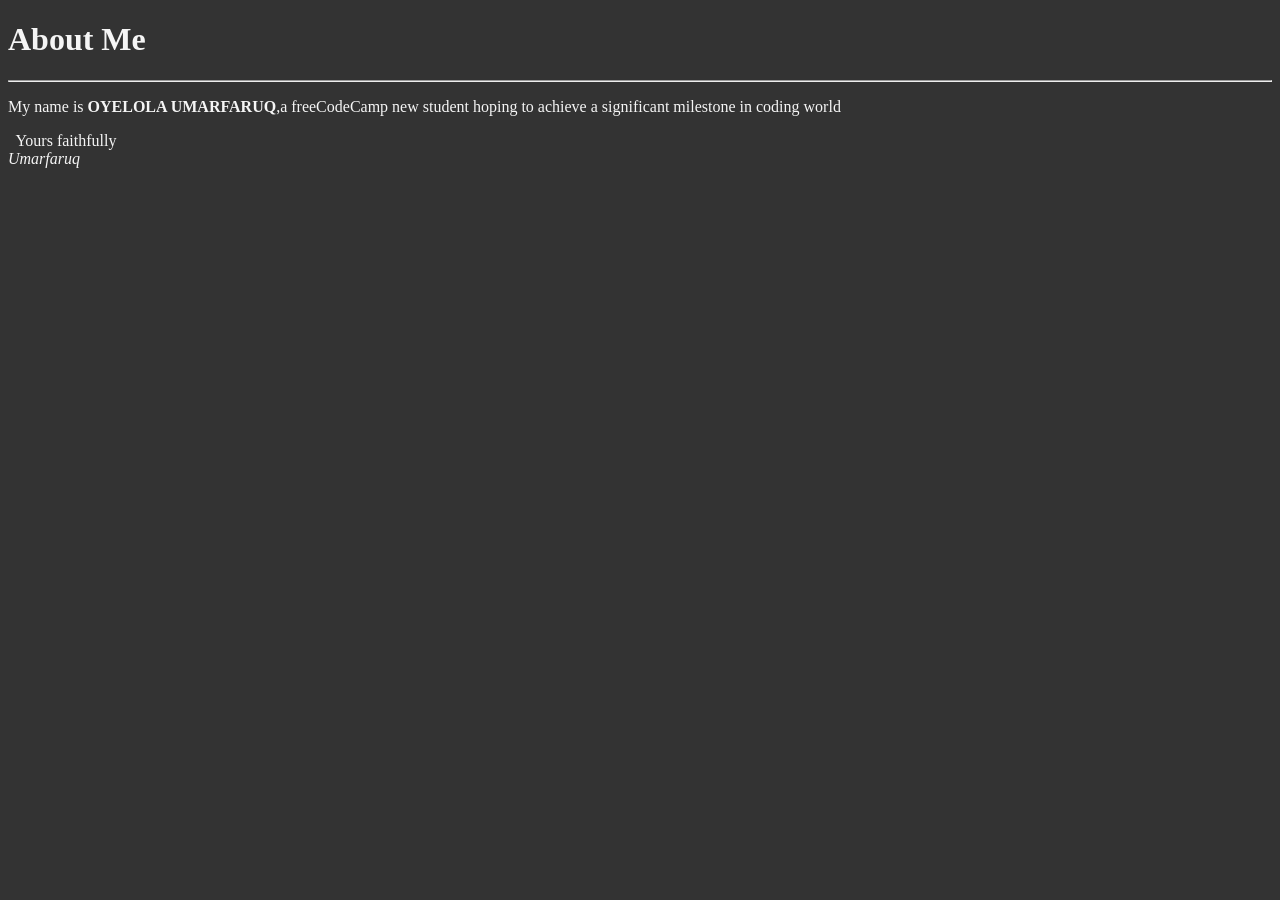
<file: oou.html>
<!DOCTYPE html>
<html>

<head>
  <meta charset="UTF-8">
  <meta name="viewport" content="width=device-width, initial-scale=1">
  <title></title>
</head>
<style>
  .b{
    background-color: #333;
    color: whitesmoke;
  }
</style>

<body class="b">
  <h1>About Me</h1>
  <hr>
  <p>My name is <strong>OYELOLA UMARFARUQ</strong>,a freeCodeCamp new student hoping to achieve a significant milestone in coding world</p>
  <p>
  &nbsp;&nbsp;Yours faithfully <br><em>Umarfaruq</em></p>
  
</body>

</html>
</file>
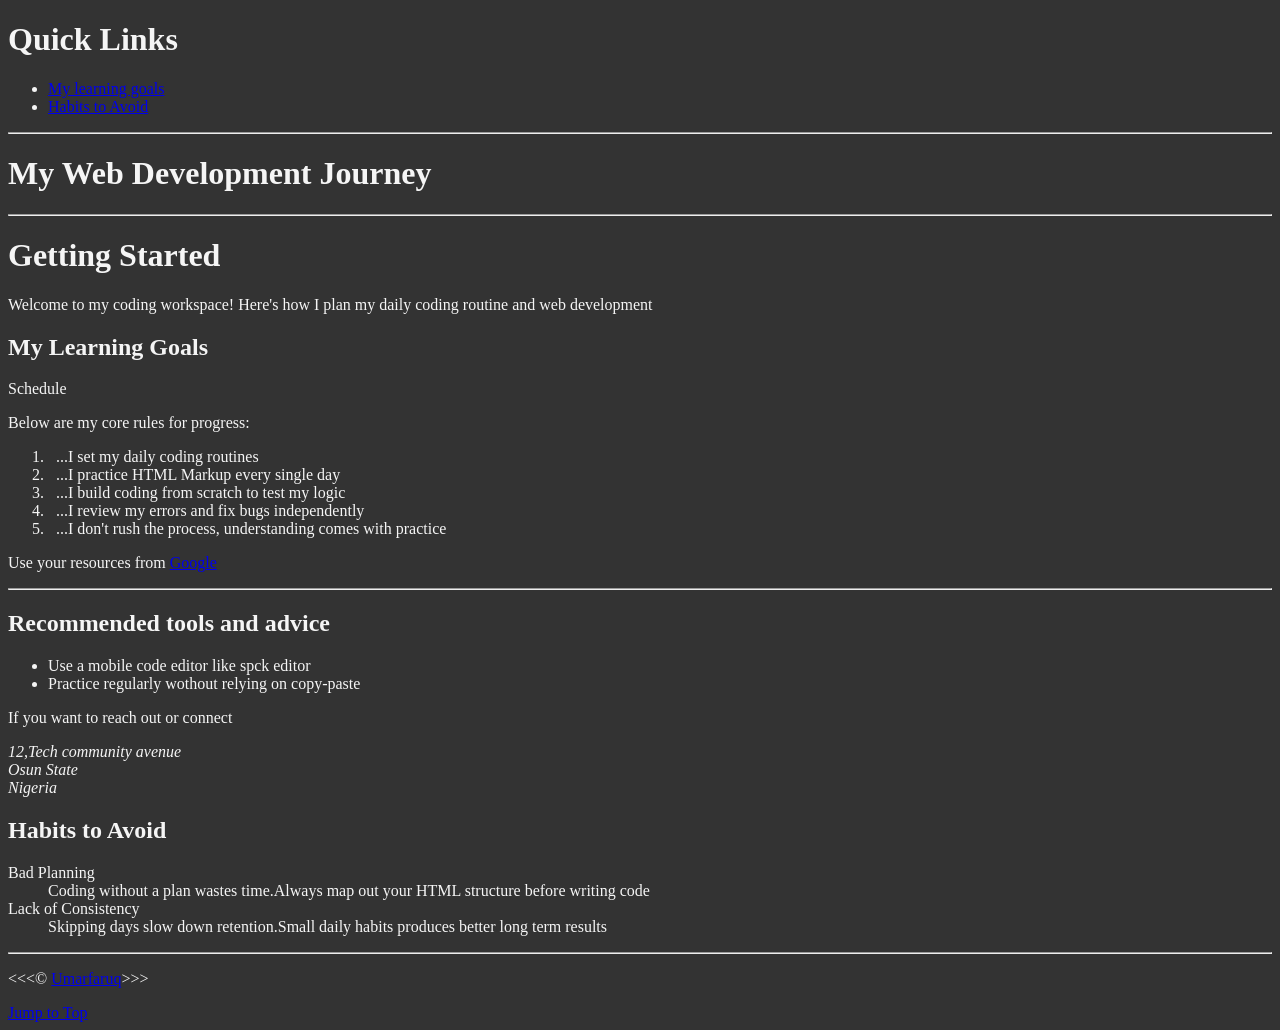
<file: study guide.html>
<!DOCTYPE html>
<html>
	
</header>

  <meta charset="UTF-8">
  <meta name="viewport" content="width=device-width, initial-scale=1">
  
  <title>STUDY GUIDE</title>
  <h1>Quick Links</h1>
  <nav>
    <ul>
      <li><a href="#learn">My learning goals</a></li>
      <li><a href="#avoid">Habits to Avoid</a></li>
    </ul>
   </nav>
   <hr>
  <h1>My Web Development Journey</h1>
</head>
<style>
  .body{
    background-color: #333;
    color: whitesmoke;
  }
</style>
<body class="body">
  <hr>
  <h1>Getting Started</h1>
  <p>Welcome to my coding workspace! Here's how I plan my daily coding routine and web development</p>
  <section id="learn">
    
  <h2>My Learning Goals</h2>
  <p>Schedule</p>
  <p>Below are my core rules for progress:</p>
  <ol>
    <li>
      &nbsp;&nbsp;...I set my daily coding routines
    </li>
    <li>&nbsp;&nbsp;...I practice HTML Markup every single day</li>
    <li>&nbsp;&nbsp;...I build coding from scratch to test my logic</li>
    <li>&nbsp;&nbsp;...I review my errors and fix bugs independently</li>
    <li>&nbsp;&nbsp;...I don't rush the process, understanding comes with practice</li>
  </ol>
  <p>Use your resources from <a href="https://www.google.com">Google</a></p>
  </section>
  <hr>
  <h2>Recommended tools and advice</h2>
  <ul>
    <li>Use a mobile code editor like spck editor
  </li>
  <li>Practice regularly wothout relying on copy-paste</li>
  </ul>
  <p>If you want to reach out or connect</p>
  <address>
    <p>
      12,Tech community avenue <br>
      Osun State <br>
      Nigeria <br>
    </p>
  </address>
  <section id="avoid">
    
  <h2>Habits to Avoid</h2>
  <dl>
    <dt>Bad Planning</dt>
    <dd>Coding without a plan wastes time.Always map out your HTML structure before writing code</dd>
    <dt>Lack of Consistency</dt>
    <dd>Skipping days slow down retention.Small daily habits produces better long term results</dd>
  </dl>
  </section>
  <hr>
  <p>&lt;&lt;&lt;&copy <a href="/oou.html">Umarfaruq</a>&gt;&gt;&gt; </p>
  <a href="#">Jump to Top</a>
 
  
  
  
</body>

</html>
</file>
